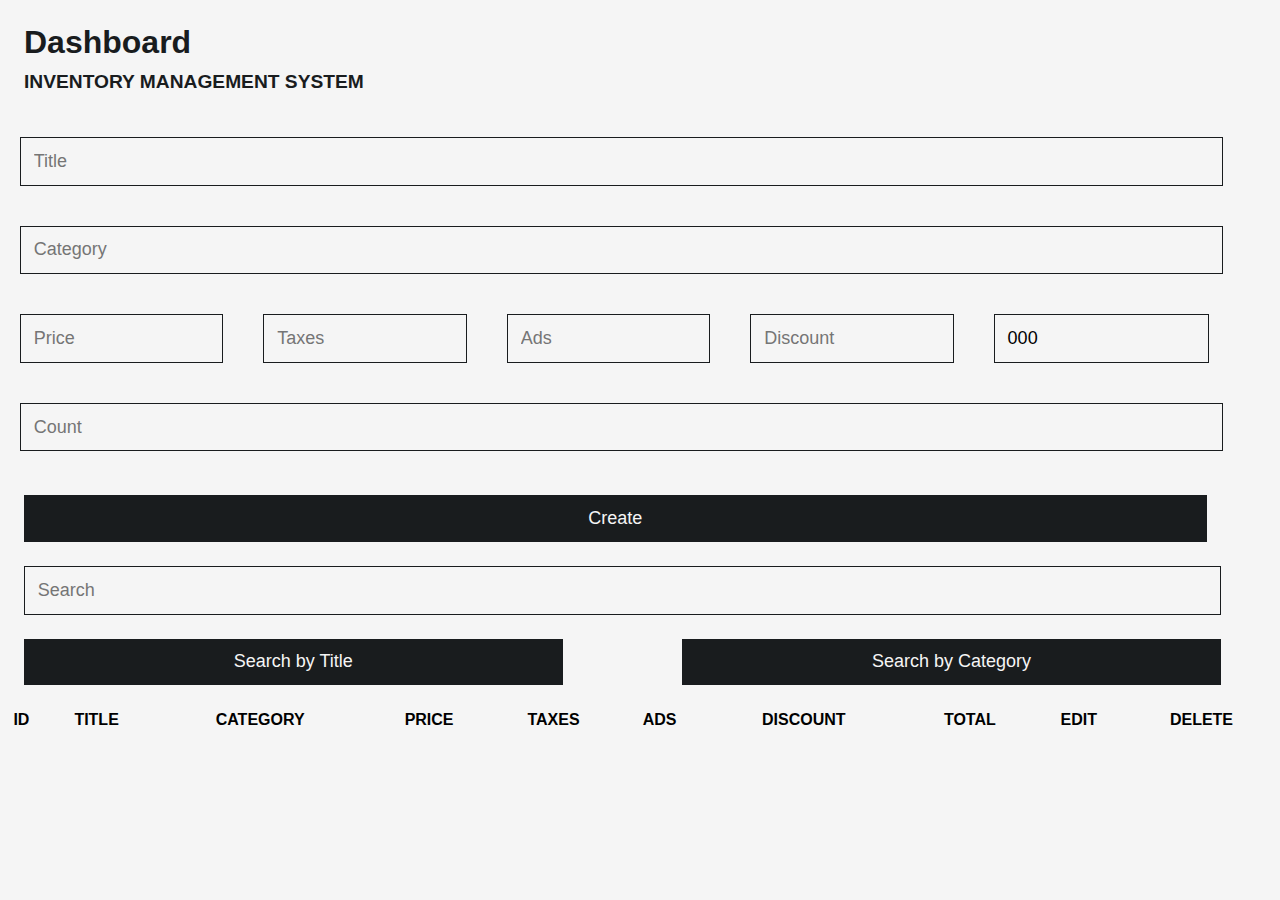
<file: dashboard.html>
<!DOCTYPE html>
<html lang="en">

<head>
  <meta charset="UTF-8" />
  <meta name="viewport" content="width=device-width, initial-scale=1.0" />
  <link rel="stylesheet" href="./css/dash-style.css" />
  <title>Dashboard</title>
</head>

<body>
  <div class="container">
    <div class="header">
      <h2>Dashboard</h2>
      <p>INVENTORY MANAGEMENT SYSTEM</p>
    </div>
    <div class="inputs">
      <div class="first-form">
        <input class="field" type="text" placeholder="Title" id="title">
        <input class="field" type="text" placeholder="Category" id="category">
      </div>
        <div class="price">
          <input class="field" onkeyup="getData()" type="number" placeholder="Price" id="price">
          <input class="field" onkeyup="getData()" type="number" placeholder="Taxes" id="taxes">
          <input class="field" onkeyup="getData()" type="number" placeholder="Ads" id="ads">
          <input class="field" onkeyup="getData()" type="number" placeholder="Discount" id="discount">
          <small class="total-price" id="total">000</small>
        </div>
      <div class="final-form">
        <input class="field" type="number" placeholder="Count" id="count">
      </div>
      <div class="btn">
        <button id="sumbit">Create</button>
      </div>
    </div>

    <div class="form">
      <input onkeyup="handleSearch(this.value)" type="search" placeholder="Search" id="search" />
    </div>
    <div class="search-btn">
      <button onclick="searchData(this.id)" id="search-title">Search by Title</button>
      <button onclick="searchData(this.id)" id="search-category">Search by Category</button>
    </div>
    <div id="delete-all"></div>
    <div class="content">
      <table>
        <tr>
          <th>Id</th>
          <th>Title</th>
          <th>Category</th>
          <th>Price</th>
          <th>Taxes</th>
          <th>Ads</th>
          <th>Discount</th>
          <th>Total</th>
          <th>Edit</th>
          <th>Delete</th>
        </tr>
        <tbody id="tbody">
          
        </tbody>
      </table>
    </div>
  </div>
  <script src="./js/main.js"></script>
</body>

</html>
</file>
<file: css/dash-style.css>
* {
    padding: 0;
    margin: 0;
    box-sizing: border-box;
    font-family: 'Poppins', sans-serif;
    background-color: whitesmoke;
    /* overflow-x: hidden; */
}
.container {
    width: 100%;
    margin: auto;
}
.header {
    margin: 1.5rem;
    h2 {
        font-size: 2rem;
        color: #191c1e;
    }

    p {
        font-size: 1.2rem;
        font-weight: 600;
        text-transform: uppercase;
        color: #191c1e;
        margin-top: 10px;
    }
}

#search {
    font-size: 18px;
    width: 93.5%;
    outline: none;
    border: 1px solid #191c1e;
    padding: 0.8rem;
    margin: 0 1.5rem;
    transition: 0.7s ease-in-out;
}
#search:focus {
    letter-spacing: 5px;
}
#sumbit:hover {
    letter-spacing: 5px;
}
table {
    width: 100%;
    text-align: center;
    margin: 15px 0;
}
.action {
    font-size: 18px;
    background-color: #191c1e;
    color: whitesmoke;
    padding: 0.6rem;
    cursor: pointer
}

.btn {
    margin: 1.5rem;
}

.seach-btn {
    width: 94%;
    margin: 1.5rem;
    display: flex;
    justify-content: space-around;
    align-items: center;
}

button {
    font-size: 18px;
    outline: none;
    border: none;
    background-color: #191c1e;
    color: whitesmoke;
    padding: 0.8rem;
    transition: 0.7s ease-in-out;
    cursor: pointer;
}

table th {
    text-transform: uppercase;
}


.field {
    font-size: 18px;
    width: 94%;
    outline: none;
    border: 1px solid #191c1e;
    padding: 0.8rem;
    margin: 20px;
    transition: 0.7s ease-in-out;
}
.field:focus {
    letter-spacing: 5px;
}

.total-price {
    font-size: 18px;
    width: 100%;
    outline: none;
    border: 1px solid #191c1e;
    padding: 0.8rem;
    margin: 20px;
}

.price {
    display: flex;
    width: 96%;
}
.btn button {
    font-size: 18px;
    width: 96%;
    outline: none;
    border: none;
    background-color: #191c1e;
    color: whitesmoke;
    padding: 0.8rem;
    transition: 0.7s ease-in-out;
    cursor: pointer;
}
.search-btn {
    display: flex;
    justify-content: space-between;
    margin: 1.5rem;
    width: 93.5%;
}
#search-title,
#search-category {
    font-size: 18px;
    width: 45%;
    outline: none;
    border: none;
    background-color: #191c1e;
    color: whitesmoke;
    padding: 0.8rem;
    transition: 0.8s ease-in-out;
    cursor: pointer;
}
#search-category:hover {
    letter-spacing: 5px;
}
#search-title:hover {
    letter-spacing: 5px;
}
#delete-all {
    margin: 1.5rem;
}

#delete-all button {
    font-size: 18px;
    width: 96%;
    outline: none;
    border: none;
    background-color: #191c1e;
    color: whitesmoke;
    padding: 0.8rem;
    transition: 0.7s ease-in-out;
    cursor: pointer;
}
#delete-all button:hover {
    letter-spacing: 5px;
}
</file>
